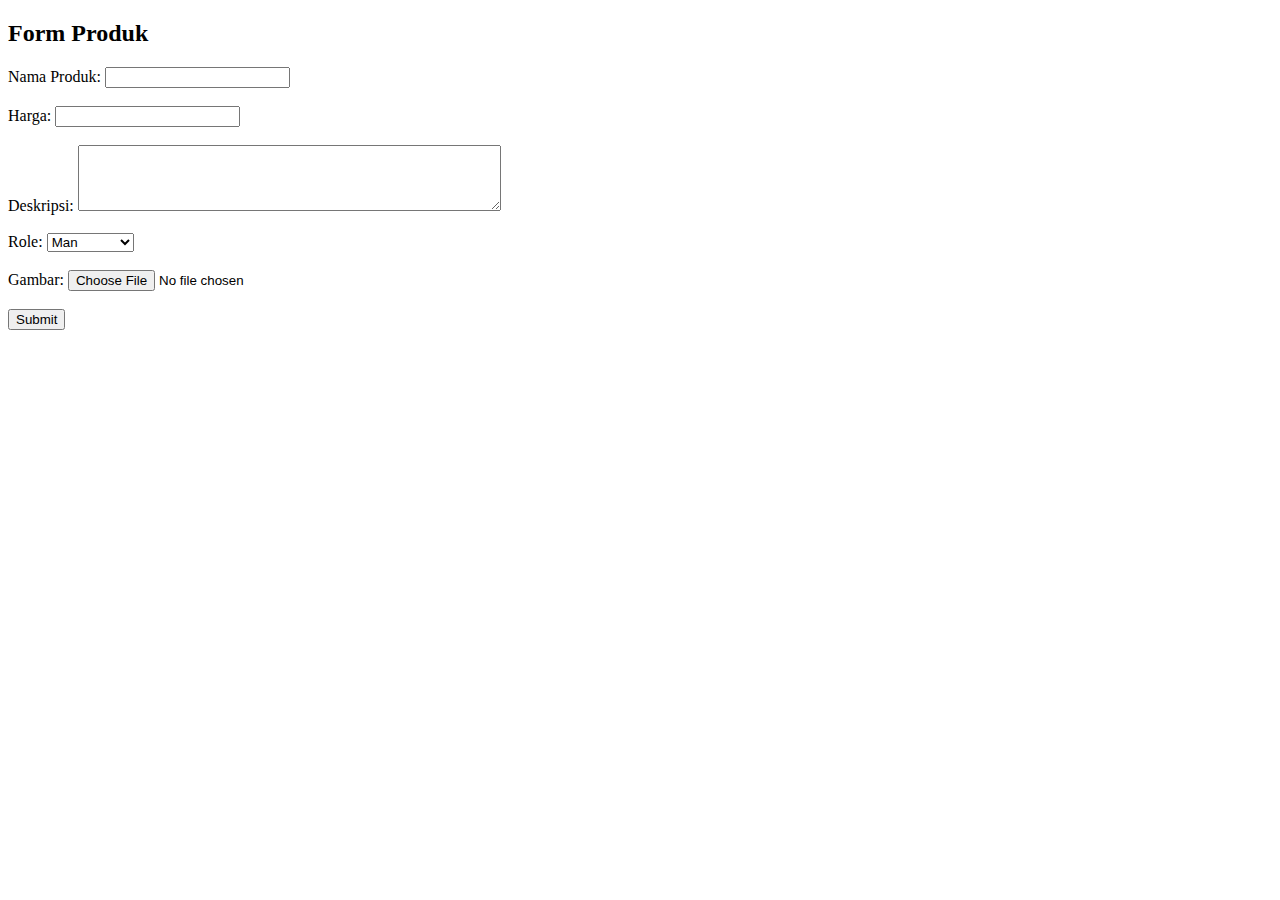
<file: tambahproduct.html>
<!DOCTYPE html>
<html lang="en">
<head>
    <meta charset="UTF-8">
    <meta name="viewport" content="width=device-width, initial-scale=1.0">
    <title>Form Produk</title>
</head>
<body>
    <h2>Form Produk</h2>
    <form action="logicTambahProduct.php" method="post" enctype="multipart/form-data">
        <div>
            <label for="nama_produk">Nama Produk:</label>
            <input type="text" id="nama_produk" name="nama_produk" required>
        </div>
        <br>
        <div>
            <label for="harga">Harga:</label>
            <input type="number" id="harga" name="harga" required>
        </div>
        <br>
        <div>
            <label for="deskripsi">Deskripsi:</label>
            <textarea id="deskripsi" name="deskripsi" rows="4" cols="50" required></textarea>
        </div>
        <br>
        <div>
            <label for="role">Role:</label>
            <select id="role" name="role" required>
                <option value="man">Man</option>
                <option value="woman">Woman</option>
                <option value="accessoris">Accessoris</option>
            </select>
        </div>
        <br>
        <div>
            <label for="gambar">Gambar:</label>
            <input type="file" id="gambar" name="gambar" accept="image/*" required>
        </div>
        <br>
        <div>
            <button type="submit">Submit</button>
        </div>
    </form>
</body>
</html>
</file>
